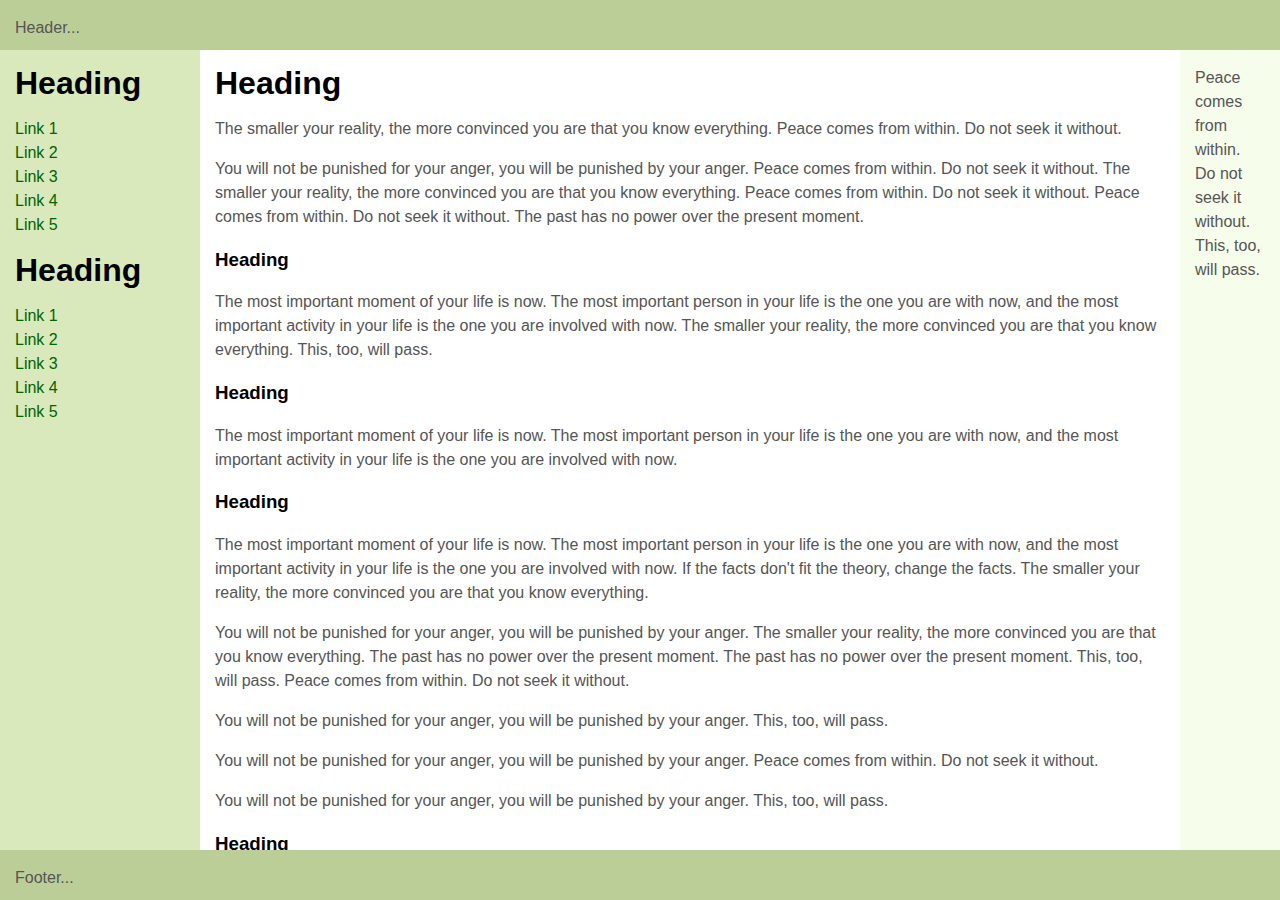
<file: page/index.html>
<!DOCTYPE html>
<!-- Template by html.am -->
<html>
	<head>
        <link rel="icon" href="C:/Users/Marius/Desktop/Marius/git/Heari/code/webpage/images/favicon.ico"/>
        
        <meta http-equiv="Content-Type" content="text/html; charset=utf-8">
		<title>Heari</title>
        <style type="text/css">
        
		
		body {
			margin: 0;
			padding: 0;
			overflow: hidden;
			height: 100%; 
			max-height: 100%; 
			font-family:Sans-serif;
			line-height: 1.5em;
		}

		main {
			position: fixed;
			top: 50px; /* Set this to the height of the header */
			bottom: 50px; /* Set this to the height of the footer */
			left: 200px; 
			right: 100px;
			overflow: auto; 
			background: #fff;
		}
				
		#header {
			position: absolute;
			top: 0;
			left: 0;
			width: 100%;
			height: 50px; 
			overflow: hidden; /* Disables scrollbars on the header frame. To enable scrollbars, change "hidden" to "scroll" */
			background: #BCCE98;
		}

		#footer {
			position: absolute;
			left: 0;
			bottom: 0;
			width: 100%;
			height: 50px; 
			overflow: hidden; /* Disables scrollbars on the footer frame. To enable scrollbars, change "hidden" to "scroll" */
			background: #BCCE98;
		}
				
		#left {
			position: absolute; 
			top: 50px; /* Set this to the height of the header */
			bottom: 50px; /* Set this to the height of the footer */
			left: 0; 
			width: 200px;
			overflow: auto; /* Scrollbars will appear on this frame only when there's enough content to require scrolling. To disable scrollbars, change to "hidden", or use "scroll" to enable permanent scrollbars */
			background: #DAE9BC; 		
		}

		#right {
			position: absolute; 
			top: 50px; /* Set this to the height of the header */
			bottom: 50px; /* Set this to the height of the footer */
			right: 0; 
			width: 100px;
			overflow: auto; /* Scrollbars will appear on this frame only when there's enough content to require scrolling. To disable scrollbars, change to "hidden", or use "scroll" to enable permanent scrollbars */
			background: #F7FDEB; 		
		}
				
		.innertube {
			margin: 15px; /* Provides padding for the content */
		}
		
		p {
			color: #555;
		}

		nav ul {
			list-style-type: none;
			margin: 0;
			padding: 0;
		}
		
		nav ul a {
			color: darkgreen;
			text-decoration: none;
		}
				
		/*IE6 fix*/
		* html body{
			padding: 50px 200px 50px 200px; /* Set the first value to the height of the header, the second value to the width of the right column, third value to the height of the footer, and last value to the width of the left column */
		}
		
		* html main{ 
			height: 100%; 
			width: 100%; 
		}

		</style>
		
		<script type="text/javascript">
			/* =============================
			This script generates sample text for the body content. 
			You can remove this script and any reference to it. 
			 ============================= */
			var bodyText=["The smaller your reality, the more convinced you are that you know everything.", "If the facts don't fit the theory, change the facts.", "The past has no power over the present moment.", "This, too, will pass.", "</p><p>You will not be punished for your anger, you will be punished by your anger.", "Peace comes from within. Do not seek it without.", "<h3>Heading</h3><p>The most important moment of your life is now. The most important person in your life is the one you are with now, and the most important activity in your life is the one you are involved with now."]
			function generateText(sentenceCount){
				for (var i=0; i<sentenceCount; i++)
				document.write(bodyText[Math.floor(Math.random()*7)]+" ")
			}
		</script>	
	
	</head>
	
	<body>		

		<header id="header">
			<div class="innertube">
				<p>Header...</p>
			</div>
		</header>
				
		<main>
			<div class="innertube">
				
				<h1>Heading</h1>
				<p><script>generateText(300)</script></p>
				
			</div>
		</main>

		<nav id="left">
			<div class="innertube">
				<h1>Heading</h1>
				<ul>
					<li><a href="#">Link 1</a></li>
					<li><a href="#">Link 2</a></li>
					<li><a href="#">Link 3</a></li>
					<li><a href="#">Link 4</a></li>
					<li><a href="#">Link 5</a></li>
				</ul>
				<h1>Heading</h1>
				<ul>
					<li><a href="#">Link 1</a></li>
					<li><a href="#">Link 2</a></li>
					<li><a href="#">Link 3</a></li>
					<li><a href="#">Link 4</a></li>
					<li><a href="#">Link 5</a></li>
				</ul>

			</div>
		</nav>	
		<div id="right">
			<div class="innertube">
				<p><script>generateText(2)</script></p>
			</div>
		</div>
		
		<footer id="footer">
			<div class="innertube">
				<p>Footer...</p>
			</div>
		</footer>	
			
	</body>
</html>
</file>
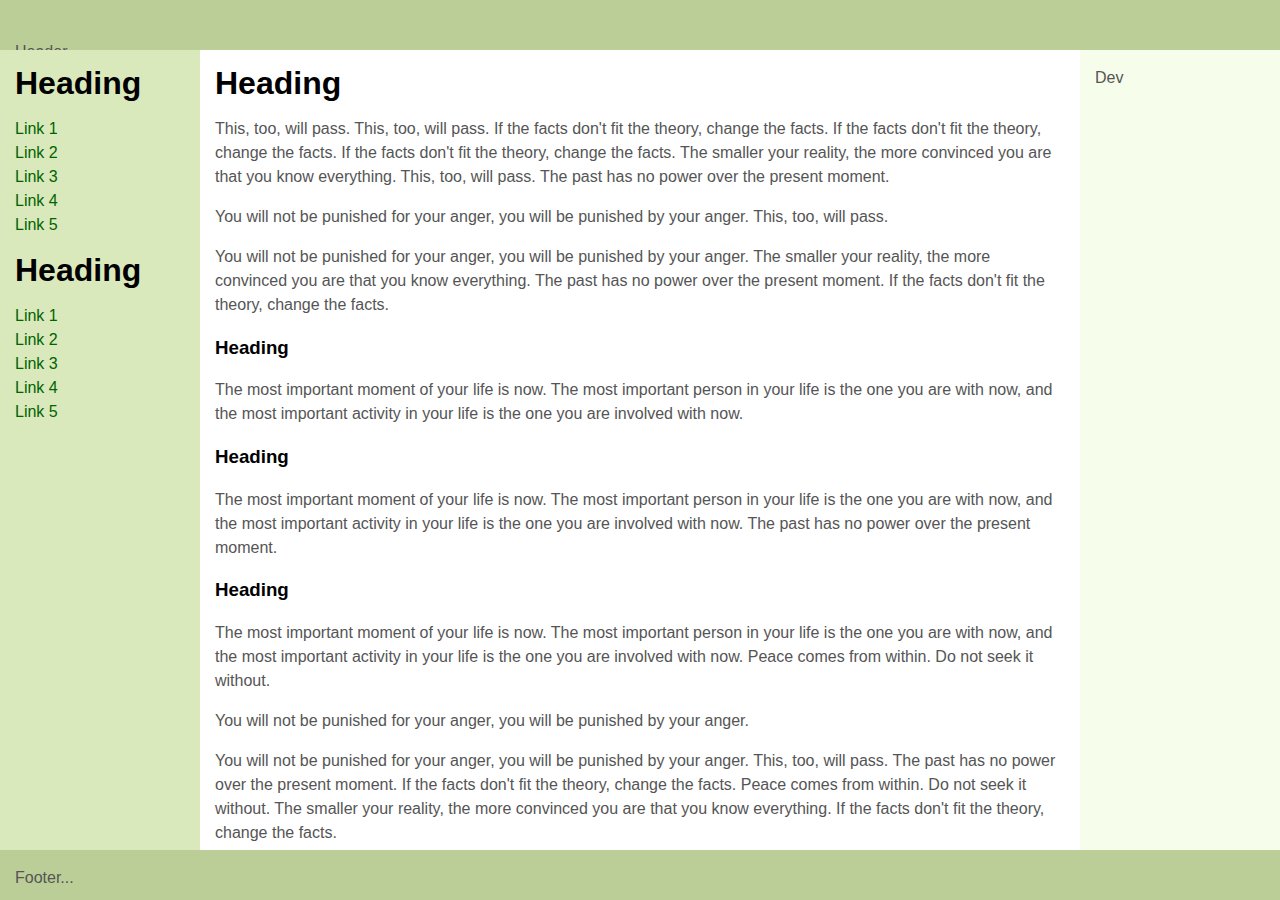
<file: code/webpage/index.html>
<!DOCTYPE html>
<html>
	<head>
        <!-- <link rel="icon" href="C:/Users/Marius/Desktop/Marius/git/Heari/code/webpage/images/favicon.ico"/>    
		 -->
		<meta http-equiv="Content-Type" content="text/html; charset=utf-8">
		<title>Heari</title>
		<style type="text/css">
		
		
		body {
			margin: 0;
			padding: 0;
			overflow: hidden;
			height: 100%; 
			max-height: 100%; 
			font-family:Sans-serif;
			line-height: 1.5em;
		}

		main {
			position: fixed;
			top: 50px; /* Set this to the height of the header */
			bottom: 50px; /* Set this to the height of the footer */
			left: 200px; 
			right: 200px;
			overflow: auto; 
			background: #fff;
		}
				
		#header {
			position: absolute;
			top: 0;
			left: 0;
			width: 100%;
			height: 50px; 
			overflow: hidden; /* Disables scrollbars on the header frame. To enable scrollbars, change "hidden" to "scroll" */
			background: #BCCE98;
		}

		#footer {
			position: absolute;
			left: 0;
			bottom: 0;
			width: 100%;
			height: 50px; 
			overflow: hidden; /* Disables scrollbars on the footer frame. To enable scrollbars, change "hidden" to "scroll" */
			background: #BCCE98;
		}
				
		#left {
			position: absolute; 
			top: 50px; /* Set this to the height of the header */
			bottom: 50px; /* Set this to the height of the footer */
			left: 0; 
			width: 200px;
			overflow: auto; /* Scrollbars will appear on this frame only when there's enough content to require scrolling. To disable scrollbars, change to "hidden", or use "scroll" to enable permanent scrollbars */
			background: #DAE9BC; 		
		}

		#right {
			position: absolute; 
			top: 50px; /* Set this to the height of the header */
			bottom: 50px; /* Set this to the height of the footer */
			right: 0; 
			width: 200px;
			overflow: auto; /* Scrollbars will appear on this frame only when there's enough content to require scrolling. To disable scrollbars, change to "hidden", or use "scroll" to enable permanent scrollbars */
			background: #F7FDEB; 		
		}
				
		.innertube {
			margin: 15px; /* Provides padding for the content */
		}
		
		p {
			color: #555;
		}

		nav ul {
			list-style-type: none;
			margin: 0;
			padding: 0;
		}
		
		nav ul a {
			color: darkgreen;
			text-decoration: none;
		}
				
		/*IE6 fix*/
		* html body{
			padding: 50px 200px 50px 200px; /* Set the first value to the height of the header, the second value to the width of the right column, third value to the height of the footer, and last value to the width of the left column */
		}
		
		* html main{ 
			height: 100%; 
			width: 100%; 
		}

		</style>
		
		<script type="text/javascript">
			/* =============================
			This script generates sample text for the body content. 
			You can remove this script and any reference to it. 
			 ============================= */
			var bodyText=["The smaller your reality, the more convinced you are that you know everything.", "If the facts don't fit the theory, change the facts.", "The past has no power over the present moment.", "This, too, will pass.", "</p><p>You will not be punished for your anger, you will be punished by your anger.", "Peace comes from within. Do not seek it without.", "<h3>Heading</h3><p>The most important moment of your life is now. The most important person in your life is the one you are with now, and the most important activity in your life is the one you are involved with now."]
			function generateText(sentenceCount){
				for (var i=0; i<sentenceCount; i++)
				document.write(bodyText[Math.floor(Math.random()*7)]+" ")
			}
		</script>	
	
	</head>
	
	<body>		

		<header id="header">
			<img href = "..\images\logo\logo_small_tr.png">
			<div class="innertube">
				<p>Header</p>
			</div>
		</header>
				
		<main>
			<div class="innertube">
				
				<h1>Heading</h1>
				<p><script>generateText(300)</script></p>
				
			</div>
		</main>

		<nav id="left">
			<div class="innertube">
				<h1>Heading</h1>
				<ul>
					<li><a href="#">Link 1</a></li>
					<li><a href="#">Link 2</a></li>
					<li><a href="#">Link 3</a></li>
					<li><a href="#">Link 4</a></li>
					<li><a href="#">Link 5</a></li>
				</ul>
				<h1>Heading</h1>
				<ul>
					<li><a href="#">Link 1</a></li>
					<li><a href="#">Link 2</a></li>
					<li><a href="#">Link 3</a></li>
					<li><a href="#">Link 4</a></li>
					<li><a href="#">Link 5</a></li>
				</ul>

			</div>
		</nav>	
		<div id="right">
			<div class="innertube">
				<p>Dev</p>
			</div>
		</div>
		
		<footer id="footer">
			<div class="innertube">
				<p>Footer...</p>
			</div>
		</footer>	
			
	</body>
</html>
</file>
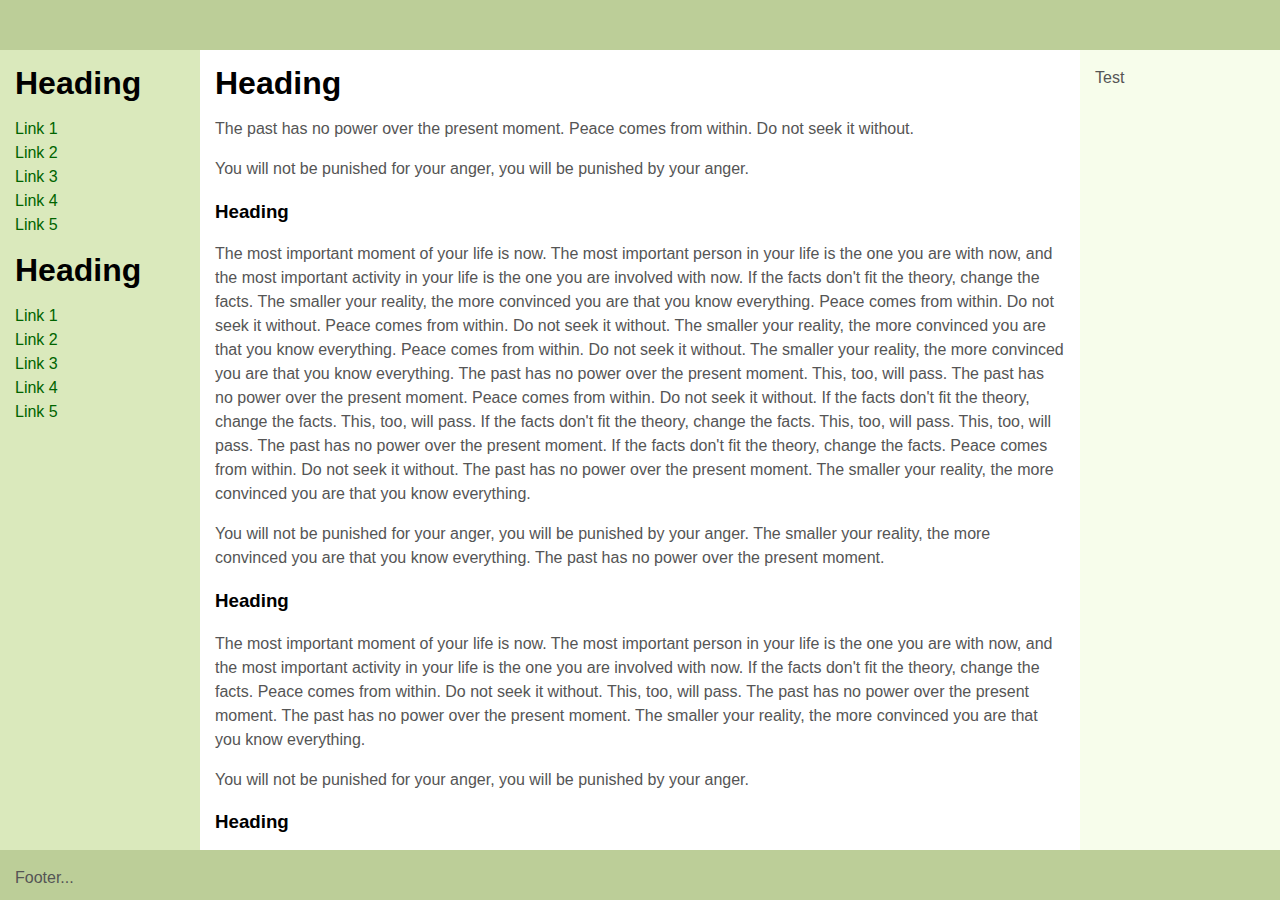
<file: code/webpage/test.html>
<!DOCTYPE html>
<html>
	<head>
        <!-- <link rel="icon" href="C:/Users/Marius/Desktop/Marius/git/Heari/code/webpage/images/favicon.ico"/>    
		 -->
		<meta http-equiv="Content-Type" content="text/html; charset=utf-8">
		<title>Heari</title>
		<style type="text/css">
		
		
		body {
			margin: 0;
			padding: 0;
			overflow: hidden;
			height: 100%; 
			max-height: 100%; 
			font-family:Sans-serif;
			line-height: 1.5em;
		}

		main {
			position: fixed;
			top: 50px; /* Set this to the height of the header */
			bottom: 50px; /* Set this to the height of the footer */
			left: 200px; 
			right: 200px;
			overflow: auto; 
			background: #fff;
		}
				
		#header {
			position: absolute;
			top: 0;
			left: 0;
			width: 100%;
			height: 50px; 
			overflow: hidden; /* Disables scrollbars on the header frame. To enable scrollbars, change "hidden" to "scroll" */
			background: #BCCE98;
		}

		#footer {
			position: absolute;
			left: 0;
			bottom: 0;
			width: 100%;
			height: 50px; 
			overflow: hidden; /* Disables scrollbars on the footer frame. To enable scrollbars, change "hidden" to "scroll" */
			background: #BCCE98;
		}
				
		#left {
			position: absolute; 
			top: 50px; /* Set this to the height of the header */
			bottom: 50px; /* Set this to the height of the footer */
			left: 0; 
			width: 200px;
			overflow: auto; /* Scrollbars will appear on this frame only when there's enough content to require scrolling. To disable scrollbars, change to "hidden", or use "scroll" to enable permanent scrollbars */
			background: #DAE9BC; 		
		}

		#right {
			position: absolute; 
			top: 50px; /* Set this to the height of the header */
			bottom: 50px; /* Set this to the height of the footer */
			right: 0; 
			width: 200px;
			overflow: auto; /* Scrollbars will appear on this frame only when there's enough content to require scrolling. To disable scrollbars, change to "hidden", or use "scroll" to enable permanent scrollbars */
			background: #F7FDEB; 		
		}
				
		.innertube {
			margin: 15px; /* Provides padding for the content */
		}
		
		p {
			color: #555;
		}

		nav ul {
			list-style-type: none;
			margin: 0;
			padding: 0;
		}
		
		nav ul a {
			color: darkgreen;
			text-decoration: none;
		}
				
		/*IE6 fix*/
		* html body{
			padding: 50px 200px 50px 200px; /* Set the first value to the height of the header, the second value to the width of the right column, third value to the height of the footer, and last value to the width of the left column */
		}
		
		* html main{ 
			height: 100%; 
			width: 100%; 
		}

		</style>
		
		<script type="text/javascript">
			/* =============================
			This script generates sample text for the body content. 
			You can remove this script and any reference to it. 
			 ============================= */
			var bodyText=["The smaller your reality, the more convinced you are that you know everything.", "If the facts don't fit the theory, change the facts.", "The past has no power over the present moment.", "This, too, will pass.", "</p><p>You will not be punished for your anger, you will be punished by your anger.", "Peace comes from within. Do not seek it without.", "<h3>Heading</h3><p>The most important moment of your life is now. The most important person in your life is the one you are with now, and the most important activity in your life is the one you are involved with now."]
			function generateText(sentenceCount){
				for (var i=0; i<sentenceCount; i++)
				document.write(bodyText[Math.floor(Math.random()*7)]+" ")
			}
		</script>	
	
	</head>
	
	<body>		

		<header id="header">
			<div class="innertube">
				<p><img href = "images\logo\3.png"></p>
			</div>
		</header>
				
		<main>
			<div class="innertube">
				
				<h1>Heading</h1>
				<p><script>generateText(300)</script></p>
				
			</div>
		</main>

		<nav id="left">
			<div class="innertube">
				<h1>Heading</h1>
				<ul>
					<li><a href="#">Link 1</a></li>
					<li><a href="#">Link 2</a></li>
					<li><a href="#">Link 3</a></li>
					<li><a href="#">Link 4</a></li>
					<li><a href="#">Link 5</a></li>
				</ul>
				<h1>Heading</h1>
				<ul>
					<li><a href="#">Link 1</a></li>
					<li><a href="#">Link 2</a></li>
					<li><a href="#">Link 3</a></li>
					<li><a href="#">Link 4</a></li>
					<li><a href="#">Link 5</a></li>
				</ul>

			</div>
		</nav>	
		<div id="right">
			<div class="innertube">
				<p>Test</p>
			</div>
		</div>
		
		<footer id="footer">
			<div class="innertube">
				<p>Footer...</p>
			</div>
		</footer>	
			
	</body>
</html>
</file>
